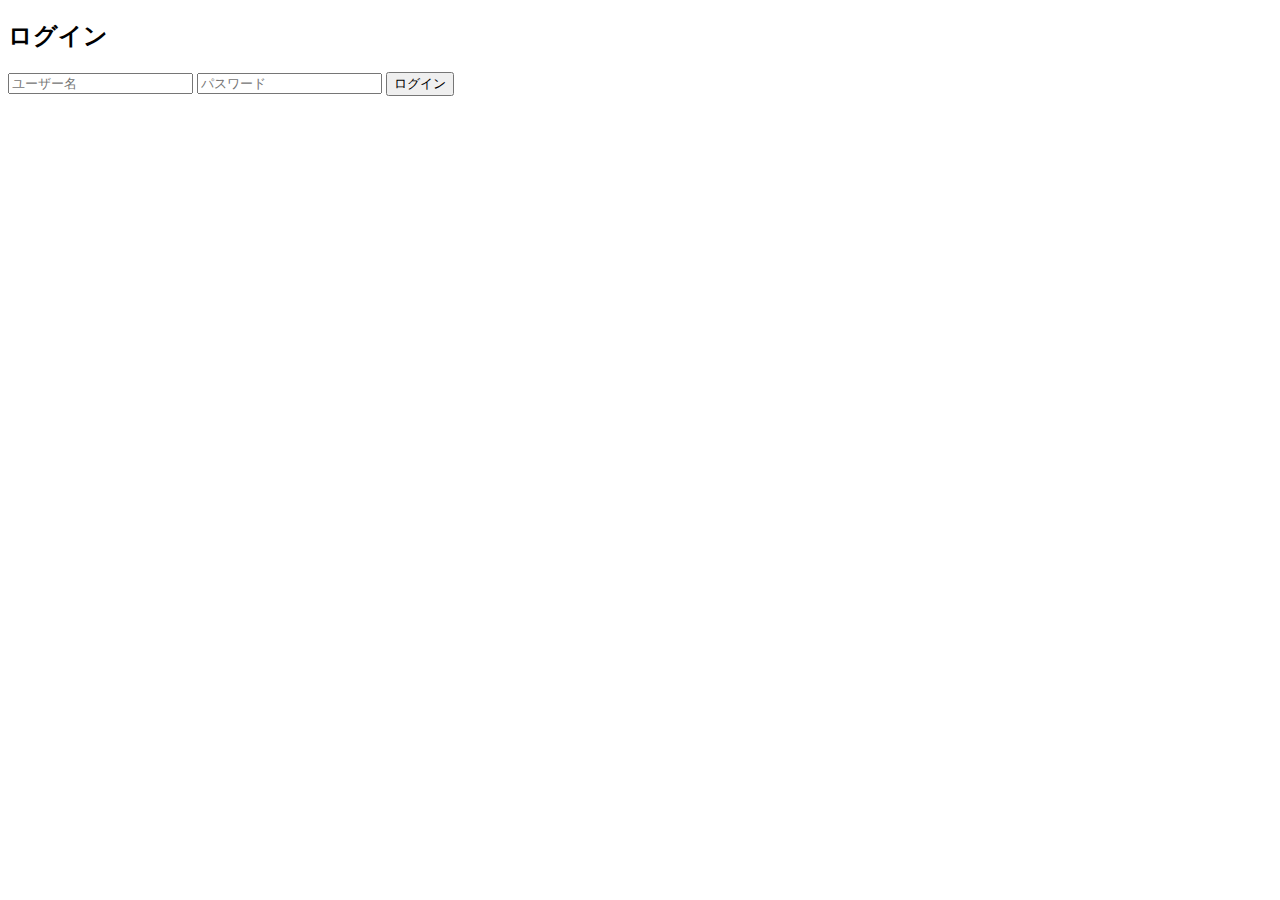
<file: templates/index.html>
<!DOCTYPE html>
<html lang="ja">
<head>
  <meta charset="UTF-8">
  <title>ログインページ</title>
</head>
<body>
  <!-- 10行目、ユーザーがいれたものをまとめてデータとして扱うため -->
  <h2>ログイン</h2> 
  <form id="login-form">
    <input type="text" id="username" placeholder="ユーザー名" required>
    <input type="password" id="password" placeholder="パスワード" required>
    <button type="submit">ログイン</button>
  </form>

  <script>
    let token = null;
  //  getElementByidでlogin-formの内容を読み込む、submitで提出されたらそれより後を実行する
  // fetchは非同期処理なので、awaitを使うことで処理を待ってから動く　.thenでもよい
    document.getElementById("login-form").addEventListener("submit", async (e) => {
      e.preventDefault();
      // fetchはサーバーに情報をおくるための関数でawait(asyncの中でしか使えない)があるので、結果が返ってきたらresに代入する。書き方はfetch("URL",option)
      const res = await fetch("/api/login", {
        method: "POST",
        headers: { "Content-Type": "application/json" },
        // json形式に変更
        body: JSON.stringify({
          username: document.getElementById("username").value,
          password: document.getElementById("password").value
        })
      });
      const data = await res.json(); 
      if (res.ok) {

        token = data.access_token;
        alert("ログイン成功！JWTを取得しました");
        // ここでページが遷移
       window.location.href="/list";
     
      } else {
        alert("ログイン失敗: " + data.msg);
      }
    });

  </script>
</body>
</html>
</file>
